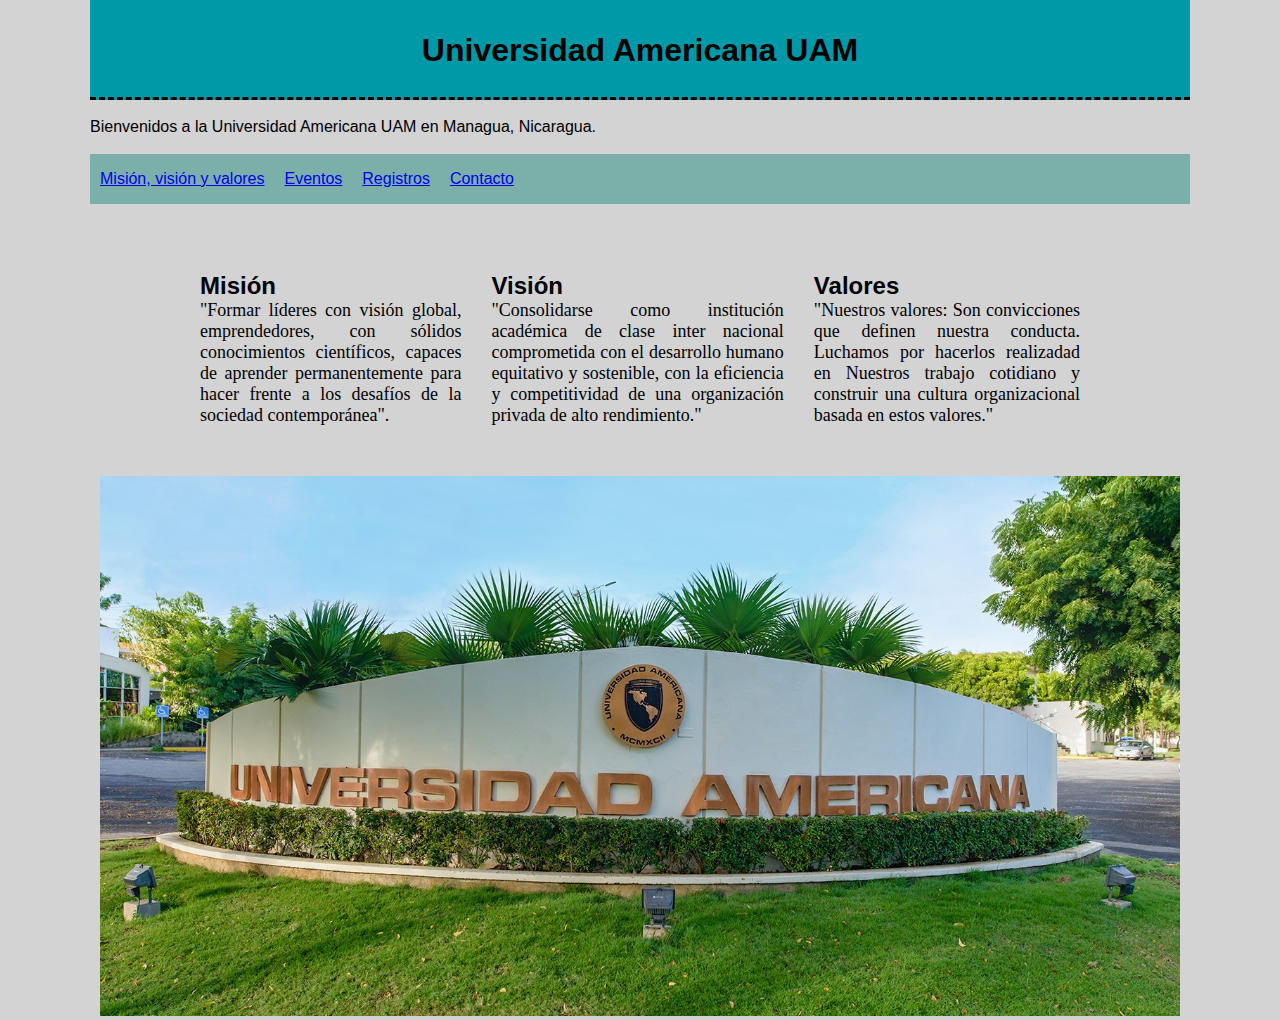
<file: index.html>
<!DOCTYPE html>
<html lang="en">
<head>
    <meta charset="UTF-8">
    <meta name="viewport" content="width=device-width, initial-scale=1.0">
    <title>Universidad Americana UAM - Managua</title>

    <link rel="stylesheet" href="styles.css">
</head>

<body>
    <div id="container">
        <header> <h1> Universidad Americana UAM </h1></header>
        <br>
        <p>Bienvenidos a la Universidad Americana UAM en Managua, Nicaragua.</p>
        <br>
        <nav>
            <ul>
                
                <li><a href="#Misión-visión-valores">Misión, visión y valores</a></li>
                <li><a href="/eventos.html">Eventos</a></li>
                <li><a href="/registros.html">Registros</a></li>
                <li><a href="/contacto.html">Contacto</a></li>
            </ul>
        </nav>
            
            <div class = "clearfix"></div>
            <br>
            <section id="Misión-visión-valores">
                <article class="article">
                    <h2>Misión</h2>
                    <p>"Formar líderes con visión global, emprendedores, con 
                        sólidos conocimientos científicos, capaces de aprender
                        permanentemente para hacer frente a los desafíos de la 
                        sociedad contemporánea".
                    </p>
                </article>

                <article class="article">
                    <h2>Visión</h2>
                    <p>
                        "Consolidarse como institución académica de clase inter
                        nacional comprometida con el desarrollo humano equitativo
                        y sostenible, con la eficiencia y competitividad de una
                        organización privada de alto rendimiento."
                    </p>
                </article>

                <article class="article">
                    <h2>Valores</h2>
                    <p>
                        "Nuestros valores: Son convicciones que definen nuestra
                        conducta. Luchamos por hacerlos realizadad en Nuestros
                        trabajo cotidiano y construir una cultura organizacional
                        basada en estos valores."
                    </p>
                </article>
            </section>

            <section id="fotos">
                <div class="slider-box">
                    <ul>
                        <li><img src="images/foto1.jpg" alt="Foto-1"></li>
                        <li><img src="images/foto2.jpg" alt="Foto 2"></li>
                        <li><img src="images/foto3.jpg" alt="Foto 3"></li>
                    </ul>
                </div>
            </section>

            <section id = "Inscription">
                <div class = "">

                </div>
            </section>
    </div>

    <div class="clearfix"></div>

</body>
</html>
</file>
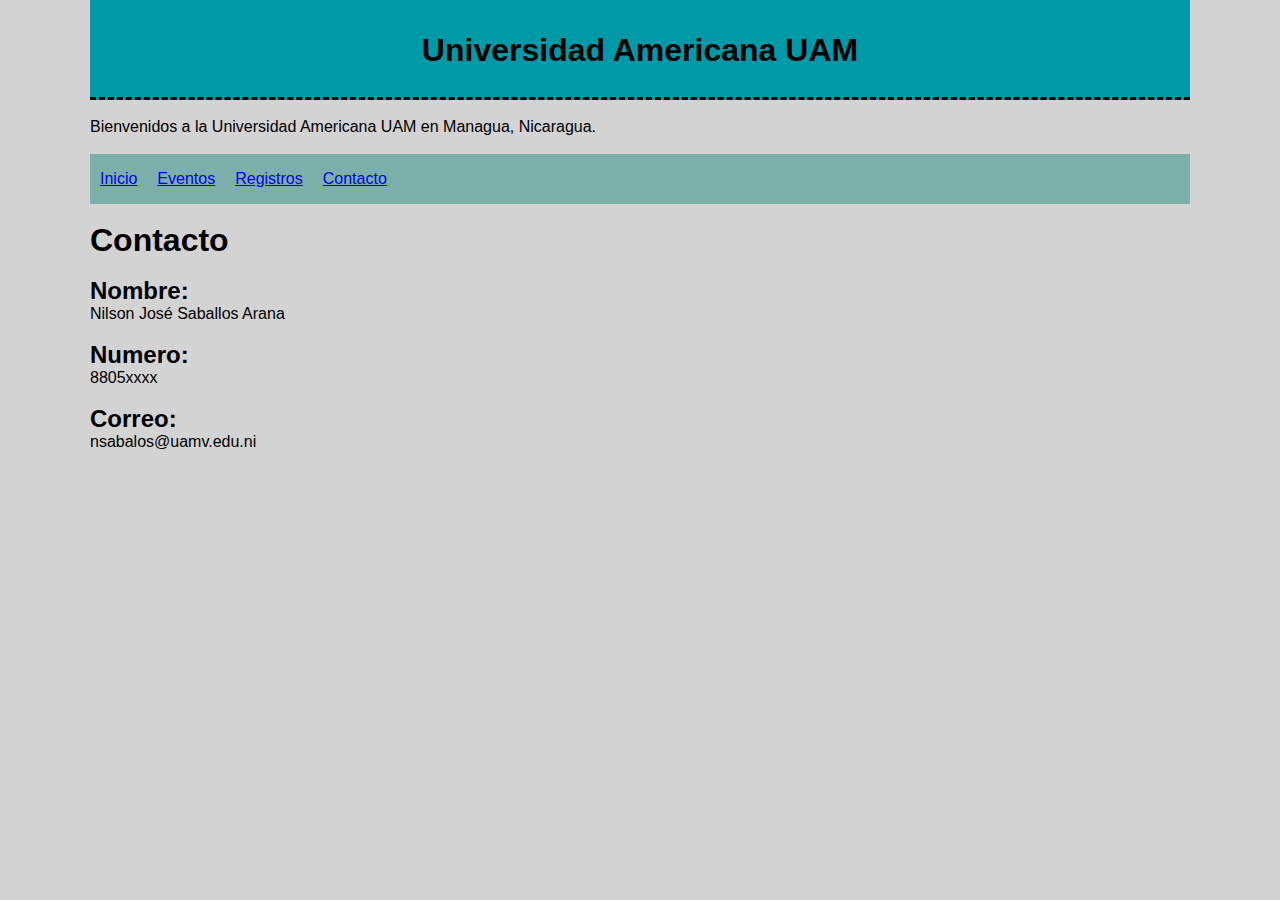
<file: contacto.html>
<!DOCTYPE html>
<html lang="en">
<head>
    <meta charset="UTF-8">
    <meta name="viewport" content="width=device-width, initial-scale=1.0">
    <title>Contacto</title>

    <link rel="stylesheet" href="styles.css">
</head>
<body>
    <div id="container">
        <header> <h1> Universidad Americana UAM </h1></header>
        <br>
        <p>Bienvenidos a la Universidad Americana UAM en Managua, Nicaragua.</p>
        <br>
        <nav>
            <ul>
                
                <li><a href="/index.html">Inicio</a></li>
                <li><a href="/eventos.html">Eventos</a></li>
                <li><a href="/registros.html">Registros</a></li>
                <li><a href="/contacto.html">Contacto</a></li>
            </ul>
            <br>
        </nav>
        <br>
        <h1>Contacto</h1>
        <br>
        
        <h2>Nombre: </h2>
        <p>Nilson José Saballos Arana</p>
        <br>

        <h2>Numero: </h2>
        <p>8805xxxx</p>
        <br>

        <h2>Correo: </h2>
        <p>nsabalos@uamv.edu.ni</p>
</body>
</html>
</file>
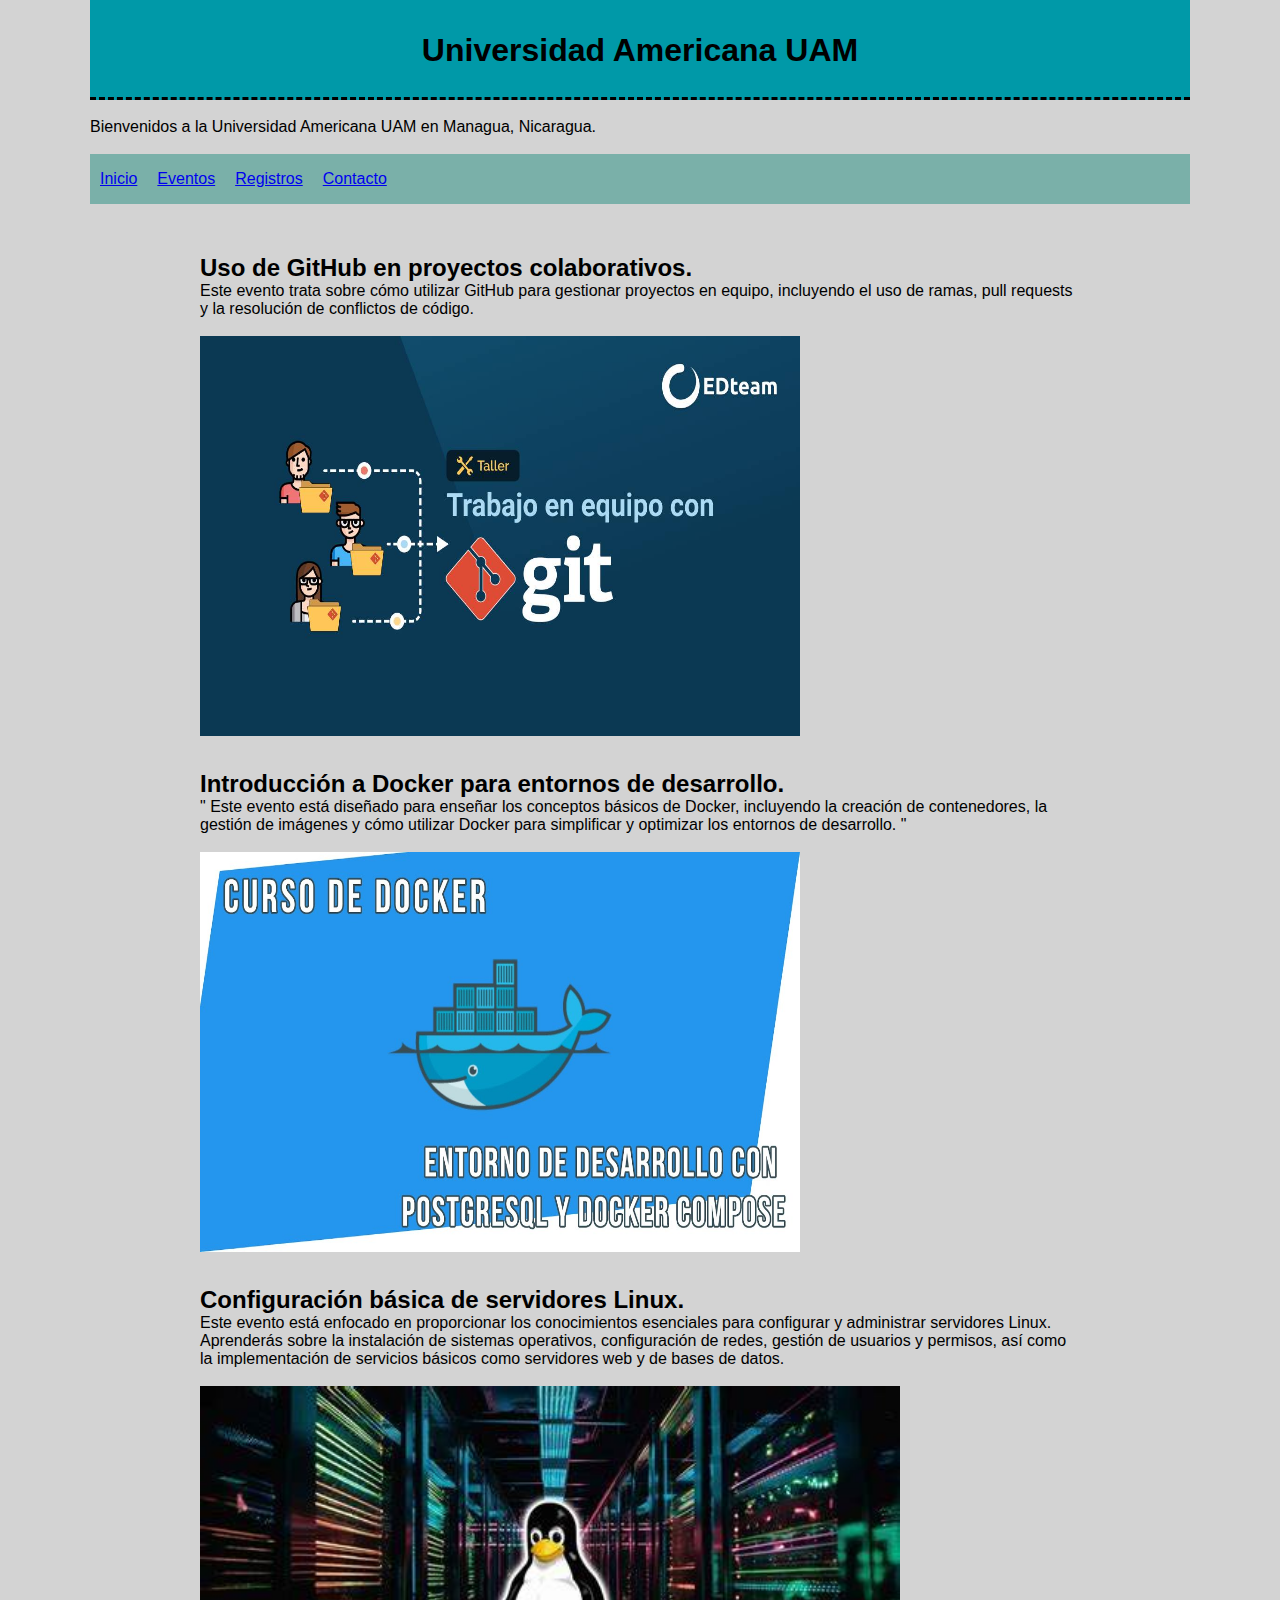
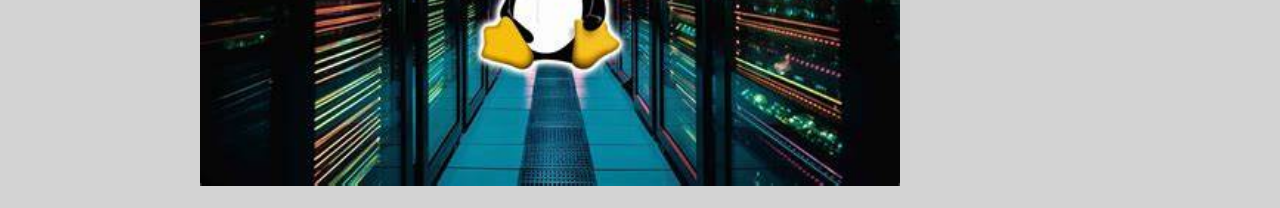
<file: eventos.html>
<!DOCTYPE html>
<html lang="en">
<head>
    <meta charset="UTF-8">
    <meta name="viewport" content="width=device-width, initial-scale=1.0">
    <title>Eventos</title>

    <link rel="stylesheet" href="styles.css">
</head>
<body>
    <div id="container">
        <header> <h1> Universidad Americana UAM </h1></header>
        <br>
        <p>Bienvenidos a la Universidad Americana UAM en Managua, Nicaragua.</p>
        <br>
        <nav>
            <ul>
                
                <li><a href="/index.html">Inicio</a></li>
                <li><a href="/eventos.html">Eventos</a></li>
                <li><a href="/registros.html">Registros</a></li>
                <li><a href="/contacto.html">Contacto</a></li>
            </ul>

            <br>
        </nav>

        <section id="Eventos-proximos">
            <article class="article">
                <h2>Uso de GitHub en proyectos colaborativos.</h2>
                <p>
                    Este evento trata sobre cómo utilizar GitHub para 
                    gestionar proyectos en equipo, incluyendo el uso de 
                    ramas, pull requests y la resolución de conflictos de 
                    código.
                </p>
                <br>
                <img src="images/fotoEvento1.png" alt="GitHub" width="600" height="400">
            </article>

            <article class="article">
                <h2>Introducción a Docker para entornos de desarrollo.</h2>
                <p>"
                    Este evento está diseñado para enseñar los conceptos 
                    básicos de Docker, incluyendo la creación de 
                    contenedores, la gestión de imágenes y cómo utilizar 
                    Docker para simplificar y optimizar los entornos de 
                    desarrollo.
                "</p>
                <br>
                <img src="images/fotoEvento2.jpg" alt="Docker" width="600" height="400">
            </article>

            <article class="article">
                <h2>Configuración básica de servidores Linux.</h2>
                <p>
                    Este evento está enfocado en proporcionar los 
                    conocimientos esenciales para configurar y administrar 
                    servidores Linux. Aprenderás sobre la instalación de 
                    sistemas operativos, configuración de redes, gestión de 
                    usuarios y permisos, así como la implementación de 
                    servicios básicos como servidores web y de bases de datos.
                </p>
                <br>
                <img src="images/fotoEvento3.jpg" alt="Linux" width="700" height="400">
            </article>
        </section>
        
        <div class = "clearfix"></div>
        <br>
</body>
</html>
</file>
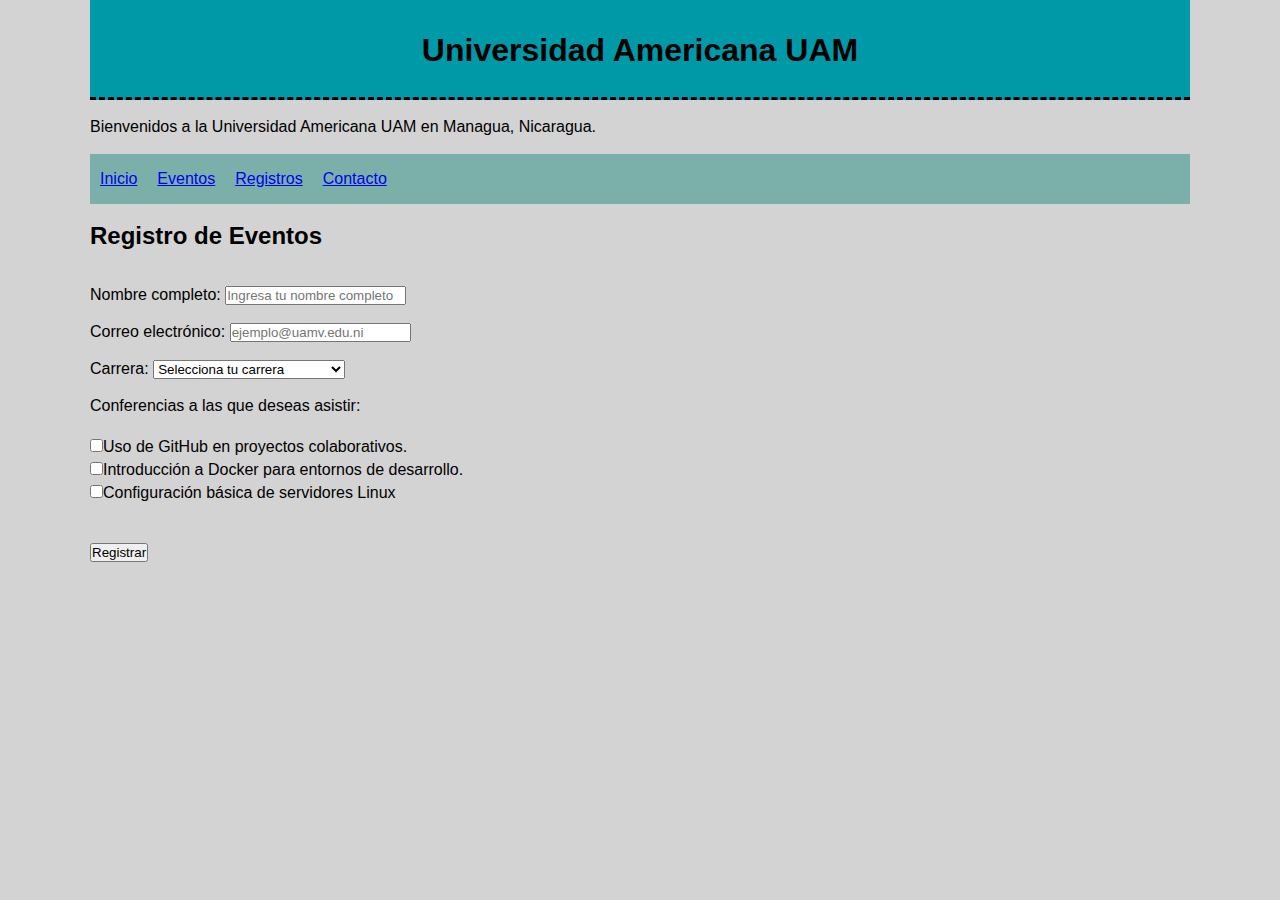
<file: registros.html>
<!DOCTYPE html>
<html lang="en">
<head>
    <meta charset="UTF-8">
    <meta name="viewport" content="width=device-width, initial-scale=1.0">
    <title>Registro de eventos</title>

    <link rel="stylesheet" href="styles.css">
    
</head>
<body>
    <div id="container">
        <header> <h1> Universidad Americana UAM </h1></header>
        <br>
        <p>Bienvenidos a la Universidad Americana UAM en Managua, Nicaragua.</p>
        <br>
        <nav>
            <ul>
                
                <li><a href="/index.html">Inicio</a></li>
                <li><a href="/eventos.html">Eventos</a></li>
                <li><a href="/registros.html">Registros</a></li>
                <li><a href="/contacto.html">Contacto</a></li>
            </ul>
            
        </nav>

        <div class = "clearfix"></div>
        <br>

        <section id="Registro">
            <h2>Registro de Eventos</h2>
            <br><br>
                <form id ="RegistroForm">
                    <label for="nombre">Nombre completo:</label>
                    <input type="text" id="nombre" name="nombre" 
                    placeholder="Ingresa tu nombre completo" required>
                    <br><br>

                    <label for="correo">Correo electrónico:</label>
                    <input type="email" id="correo" name="correo" 
                    placeholder="ejemplo@uamv.edu.ni" required>
                    <br><br>

                    <label for= "carrera">Carrera:</label>
                    <select id="carrera" name="carrera" required>
                        <option value="">Selecciona tu carrera</option>
                        <option value="Ingenieria en Sistemas">Ingeniería en Sistemas</option>
                        <option value="Administracion de Empresas">Administración de Empresas</option>
                        <option value="Derecho">Derecho</option>
                        <option value="Psicologia">Psicología</option>
                    </select>
                    <br><br>

                    <label>Conferencias a las que deseas asistir:</label>
                    <br><br>
                    <div class="checkbox-group">
                        <label><input type="checkbox" name="conferencias" 
                            value="Github">Uso de GitHub en proyectos colaborativos.
                        </label>
                        <label><input type="checkbox" name="conferencias" 
                            value="Docker">Introducción a Docker para entornos de desarrollo.
                        </label>
                        <label><input type="checkbox" name="conferencias" 
                            value="Linux">Configuración básica de servidores Linux
                        </label>
                    </div>
                    <br><br>

                    <button type="submit">Registrar</button>

                </form>
        </section>
        <div class = "clearfix"></div>
        <br>

        <script src="script.js"></script>
</body>
</html>
</file>
<file: styles.css>
*{
    margin: 0px;
    padding: 0px;
    box-sizing: border-box;
    font-family: Arial, Helvetica, sans-serif;
}

body{
    background: lightgray;
}

#container{
    /*width: 70%;*/
    width: 1100px;
    margin: 0px auto;
    /*border: 1px solid red;*/
}

header{
    background-color: #0099A8;
    height: 100px;
    width: 100%;
    margin: 0px;
    text-align: center;
    line-height: 100px;
    border-bottom: 3px dashed #000;
}

nav{
    background: #7AB0A9;
    height: 50px;
    border-bottom: 1px;
}

nav ul li{
    float: left;
    list-style: none;
    margin: 10px;
    line-height: 30px;
}

.clearfix{
    clear: both;
}

#content{
    float: left;
    width: 80%;
    background: #007E8B;
}

/* Cambiar tamaño de foto2 */
img[alt="Foto 2"] {
    width: 80%; 
    height: 540px; 
}

/* Cambiar tamaño de foto3 */
img[alt="Foto 3"] {
    width: 50%; 
    height: 540px; 
}

.slider-box{
    width: 1080px;
    /*height: auto;*/
    margin: 50px auto 0;
    overflow: hidden;
}

.slider-box ul{
    display: flex;
    padding: 0;
    margin: 0;
    width: 300%;
    animation: slide 12s infinite ease-in-out;
}

.slider-box li {
    width: 100%;
    list-style: none;
    position: relative;
}

.slider-box img{
    width: 100%;
    /*height: auto;*/
}

@keyframes slide{
    0% {margin-left: 0;}
    20% {margin-left: 0;}

    45% {margin-left: -100%;}
    25% {margin-left: -100%;}

    50% {margin-left: -200%;}
    70% {margin-left: -200%;}
}


/*Flexbox manual*/

#Misión-visión-valores{
    display: flex;
    justify-content: space-between;
    align-items: center;
    margin: 50px auto 0;
    width: 80%;
    gap: 30px; /*Espaciado entre texto*/
}

#Misión-visión-valores p{
    text-align: justify;
    font-size: large;
    font-family:'Times New Roman', Times, serif;
}

/*Carpeta evento*/
#Eventos-proximos{
    display:grid;
    justify-content: space-between;
    align-items: center;
    margin: 50px auto 0;
    width: 80%;
    gap: 30px; /*Espaciado entre texto*/
}
/*Carpeta registros*/

#registros{
    margin: 50px auto;
    width: 60%;
    background: #f9f9f9;
    padding: 20px;
    border-radius: 10px;
    box-shadow: 0 4px 8px rgba(0, 0, 0, 0.1);
}

#registros h2{
    text-align: center;
    color: #007E8B;
}

#registro label {
    display: block;
    margin: 10px 0 5px;
    font-weight: bold;
}

#registro input, #registro select {
    width: 100%;
    padding: 10px;
    margin-bottom: 15px;
    border: 1px solid #ccc;
    border-radius: 5px;
}

#registro input:focus, #registro select:focus {
    border-color: #007E8B;
    outline: none;
}

.checkbox-group label {
    display: block;
    margin: 5px 0;
}

#registro button {
    width: 100%;
    padding: 10px;
    background: #007E8B;
    color: white;
    border: none;
    border-radius: 5px;
    cursor: pointer;
    font-size: 16px;
}

#registro button:hover {
    background: #005f6b;
}
</file>
